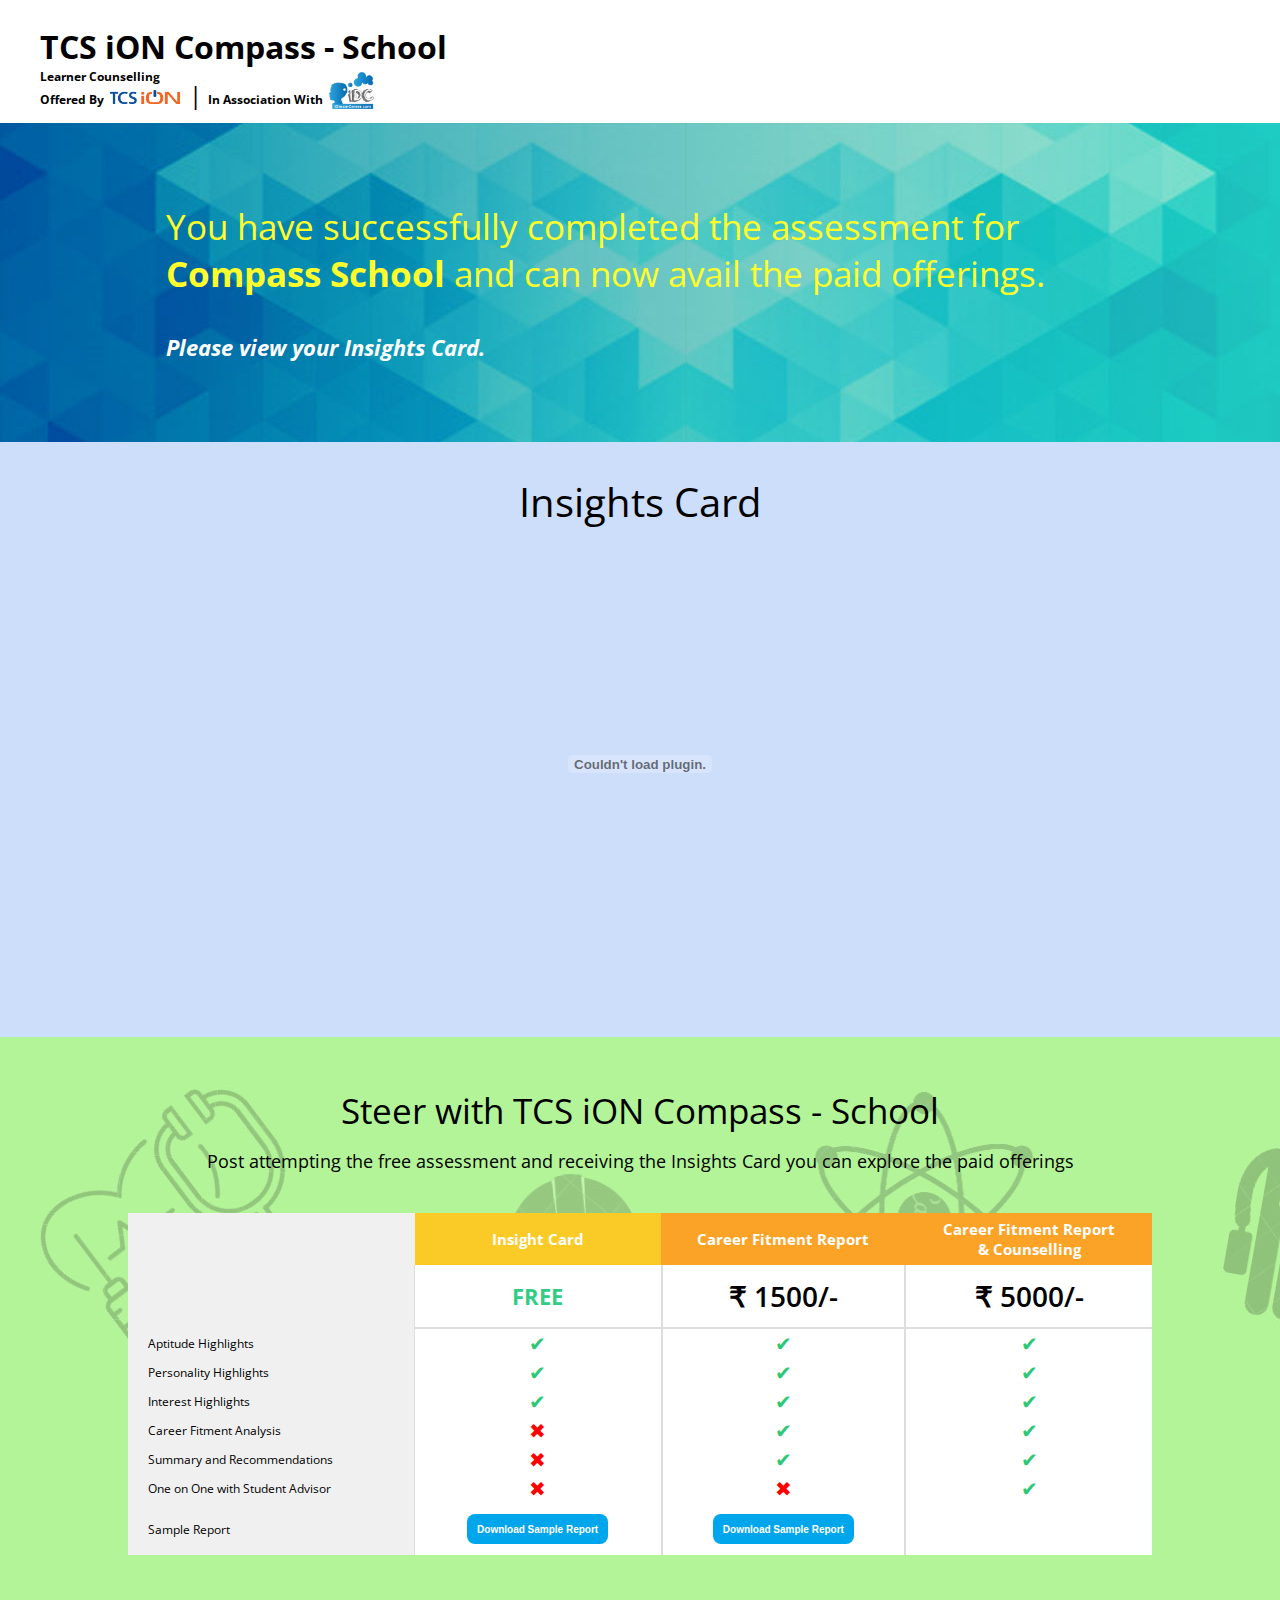
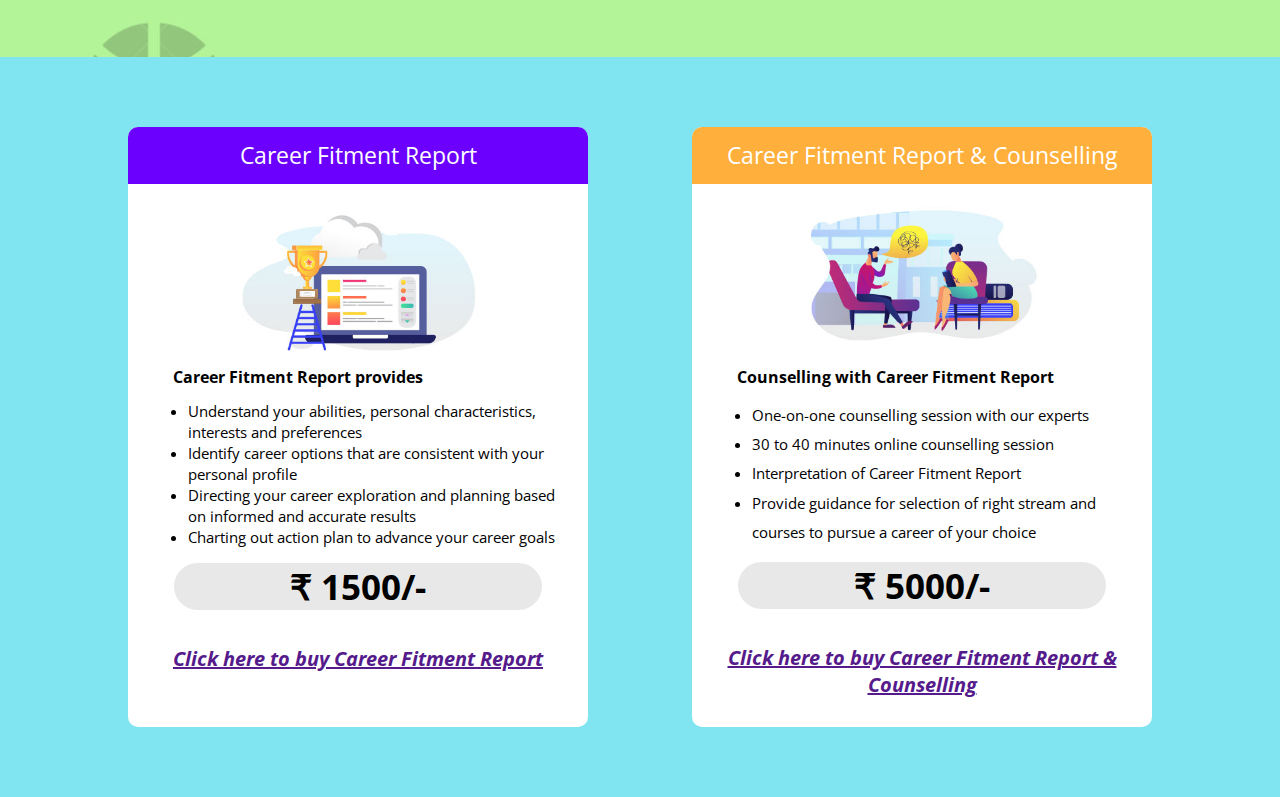
<file: Index.html>
<!DOCTYPE html>
<html lang="en">
<head>
<title>TCS iON Compass School</title>
<meta content="text/html; charset=utf-8" />
<meta name="viewport" content="width=device-width, initial-scale=1">
<meta name="description" content="TCS iON Compass School">
<meta name="keywords" content="TCS, iON, Compass School">
<meta name="author" content="Parth Morankar">
<link rel="stylesheet" href="styles.css">
<!-- Link for font style 'Open Sans'-->
<link href='https://fonts.googleapis.com/css?family=Open Sans' rel='stylesheet'>
</head>
<body>
<header class="header">
    <h1 style="margin: 0;">TCS iON Compass - School</h1>
    <p style="margin: 0; font-size: 12px;"><strong>Learner Counselling</strong></p>
    <p style="margin-top: -18px; font-size: 12px; font-weight: bold;">Offered By &nbsp<img src="/images/product/ionLogo.png" width="70px" alt="TCS iON Logo">&nbsp &nbsp<span style="font-size: x-large; font-weight: lighter;">|</span>&nbsp In Association With &nbsp<img src="/images/Compass/iDC_Logo.png" width="45px" alt="iDC Logo" style="position: relative; top: 5px;"> </p>
</header>

<div class="mainBanner">
    <p class="overlap">You have successfully completed the assessment for <strong>Compass School</strong> and can now avail the paid offerings.<p>
    <p class="overlap1">Please view your Insights Card.</p>
</div>

<div class="reportPDF">
    <br>
<p style="font-size: 40px; margin-top: 10px;">Insights Card</p>
    <embed class="embedPdf" type="application/pdf" width="80%" height="65%" src="/pdf/DUMMY REPORT.pdf">
    </embed>
</div>

<div class="reportSection">
    <p style="font-size: 35px; padding-top: 50px;">Steer with TCS iON Compass - School</p>
    <p style="font-size: 18px; margin-top: -20px;">Post attempting the free assessment and receiving the Insights Card you can explore the paid offerings</p><br>
<div>
    <table class="reportTable">
        <caption></caption>
        <tr>
            <th class="firstRow" style="border-right: none;"></th>
            <th style="background-color: #facb27; color: #ffffff; width: 24%; height: 50px; font-size: 15px;">Insight Card</th>
            <th style="background-color: #fba327; color: #ffffff; width: 24%; font-size: 15px;">Career Fitment Report</th>
            <th style="background-color: #fba327; color: #ffffff; width: 24%; font-size: 15px;">Career Fitment Report <br>& Counselling</th>
        </tr>
        <tr>
            <td class="firstRow"></td>
            <td style="color: #32cc84; font-size: 22px; font-weight: bold;  height: 60px; border-bottom: 2px solid #ddd;">FREE</td>
            <td class="thirdRow" style="font-size: 28px; font-weight: 600; border-bottom: 2px solid #ddd;">&#8377; 1500/-</td>
            <td style="font-size: 28px; font-weight: 600; border-bottom: 2px solid #ddd;">&#8377; 5000/-</td>
        </tr>
        <tr>
            <td class="firstRow">Aptitude Highlights</td>
            <td class="greenTick">&#x2714;</td>
            <td class="greenTick thirdRow">&#x2714;</td>
            <td class="greenTick">&#x2714;</td>
        </tr>
        <tr>
            <td class="firstRow">Personality Highlights</td>
            <td class="greenTick">&#x2714;</td>
            <td class="greenTick thirdRow">&#x2714;</td>
            <td class="greenTick">&#x2714;</td>
        </tr>
        <tr>
            <td class="firstRow">Interest Highlights</td>
            <td class="greenTick">&#x2714;</td>
            <td class="greenTick thirdRow">&#x2714;</td>
            <td class="greenTick">&#x2714;</td>
        </tr>
        <tr>
            <td class="firstRow">Career Fitment Analysis</td>
            <td class="redCross">&#10006;</td>
            <td class="greenTick thirdRow">&#x2714;</td>
            <td class="greenTick">&#x2714;</td>
        </tr>
        <tr>
            <td class="firstRow">Summary and Recommendations</td>
            <td class="redCross">&#10006;</td>
            <td class="greenTick thirdRow">&#x2714;</td>
            <td class="greenTick">&#x2714;</td>
        </tr>
        <tr>
            <td class="firstRow">One on One with Student Advisor</td>
            <td class="redCross">&#10006;</td>
            <td class="redCross thirdRow">&#10006;</td>
            <td class="greenTick">&#x2714;</td>
        </tr>
        <tr>
            <td class="firstRow" style="height: 50px;">Sample Report</td>
            <td><button type="button">Download Sample Report</button></td>
            <td class="thirdRow"><button type="button">Download Sample Report</button></td>
            <td></td>
        </tr>
      </table>
</div>
</div>

<div class="buySection">
    <div class='card'>
        <p class="headingLeft">Career Fitment Report</p><br>
        <img src="images/career_fitment_report/tucareer.jpg" width="55%" alt="" >
        <h4 class="cardHeading">Career Fitment Report provides</h4>
        <ul class="cardText">
            <li>Understand your abilities, personal characteristics, interests and preferences</li>
            <li>Identify career options that are consistent with your personal profile</li>
            <li>Directing your career exploration and planning based on informed and accurate results</li>
            <li>Charting out action plan to advance your career goals</li>
        </ul>
        <p class="amount">&#8377; 1500/-</p>
        <p class="buyLink"><a href="">Click here to buy Career Fitment Report</a></p>
    </div>
        
    <div class='card'>
        <p class="headingRight">Career Fitment Report & Counselling</p><br>
        <img src="images/career_fitment_report/tucareer2.jpg" width="55%" alt="">
        <h4 class="cardHeading">Counselling with Career Fitment Report</h4>
        <ul class="cardText" style="line-height: 195%;">
            <li>One-on-one counselling session with our experts</li>
            <li>30 to 40 minutes online counselling session</li>
            <li>Interpretation of Career Fitment Report</li>
            <li>Provide guidance for selection of right stream and courses to pursue a career of your choice</li>
        </ul>
        <p class="amount">&#8377; 5000/-</p>
        <p class="buyLink"><a href="">Click here to buy Career Fitment Report & Counselling</a></p>
    </div>
</div>
</body>
</html>
</file>
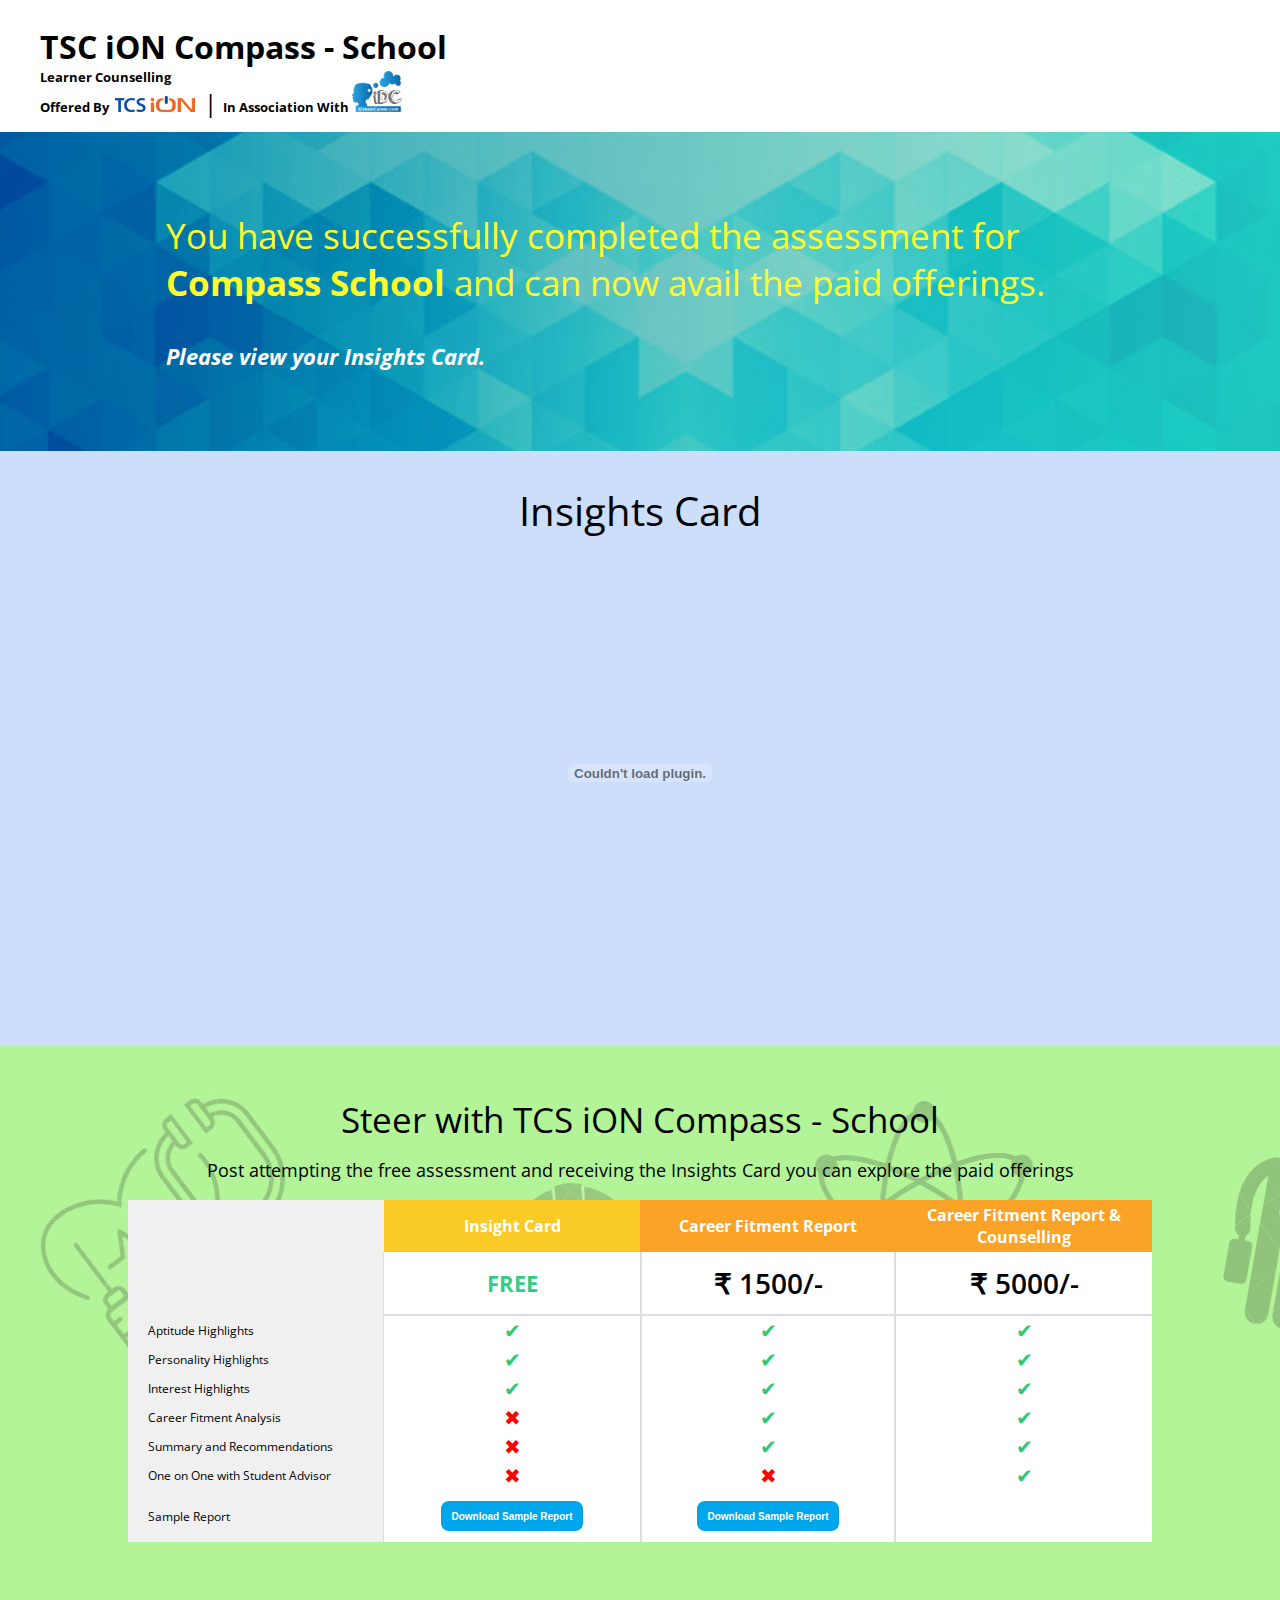
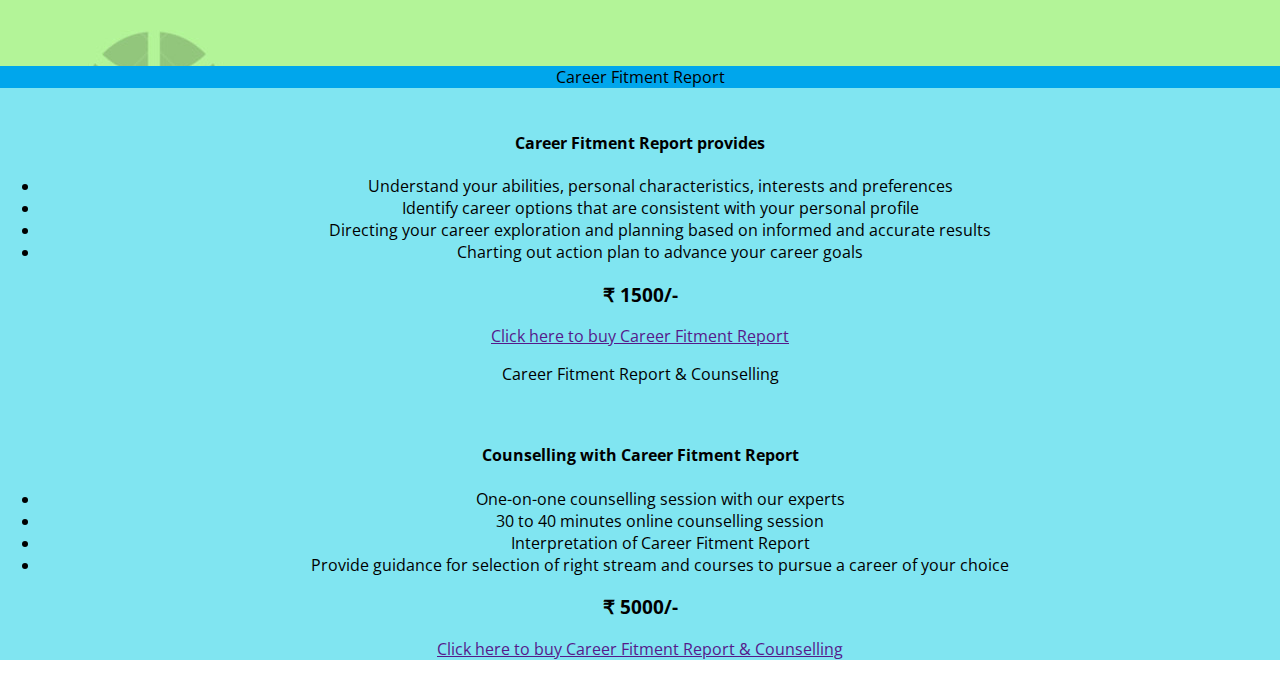
<file: Untitled-1.html>
<!DOCTYPE html>
<html lang="en">
<head>
<title>TCS iON Compass School</title>
<meta content="text/html; charset=utf-8" />
<meta name="viewport" content="width=device-width, initial-scale=1">
<meta name="description" content="TCS iON Compass School">
<meta name="keywords" content="TCS, iON, Compass School">
<meta name="author" content="Parth Morankar">

<link rel="stylesheet" href="styles.css">
<!-- Link for font style 'Open Sans'-->
<link href='https://fonts.googleapis.com/css?family=Open Sans' rel='stylesheet'>

</head>

<body>

<header class="header">
    <h1 style="margin: 0;">TSC iON Compass - School</h1>
    <p style="margin: 0; font-size: 13px;"><strong>Learner Counselling</strong></p>
    <p style="margin-top: -15px; font-size: 13px; font-weight: bold;">Offered By &nbsp<img src="/images/product/ionLogo.png" width="80px" alt="TCS iON Logo">&nbsp &nbsp<span style="font-size: x-large; font-weight: lighter;">|</span>&nbsp In Association With <img src="/images/Compass/iDC_Logo.png" width="50px" alt="iDC Logo"> </p>
</header>

<div class="mainBanner">
    <p class="overlap">You have successfully completed the assessment for <strong>Compass School</strong> and can now avail the paid offerings.<p>
    <p class="overlap1">Please view your Insights Card.</p>
</div>

<div class="reportPDF">
    <br>
<p style="font-size: 40px; margin-top: 10px;">Insights Card</p>
    <embed class="embedPdf" type="application/pdf" width="80%" height="65%" src="/pdf/DUMMY REPORT.pdf">
    </embed>
</div>

<div class="reportSection">
    <p style="font-size: 35px; padding-top: 50px;">Steer with TCS iON Compass - School</p>
    <p style="font-size: 18px; margin-top: -20px;">Post attempting the free assessment and receiving the Insights Card you can explore the paid offerings</p>
<div>
    <table class="reportTable">
        <caption></caption>
        <tr>
            <th class="firstRow" style="border-right: none;"></th>
            <th style="background-color: #facb27; color: #ffffff; width: 25%; height: 50px;">Insight Card</th>
            <th style="background-color: #fba327; color: #ffffff; width: 25%">Career Fitment Report</th>
            <th style="background-color: #fba327; color: #ffffff; width: 25%">Career Fitment Report & Counselling</th>
        </tr>
        <tr>
            <td class="firstRow"></td>
            <td style="color: #32cc84; font-size: 22px; font-weight: bold;  height: 60px; border-bottom: 2px solid #ddd;">FREE</td>
            <td class="thirdRow" style="font-size: 28px; font-weight: 600; border-bottom: 2px solid #ddd;">&#8377; 1500/-</td>
            <td style="font-size: 28px; font-weight: 600; border-bottom: 2px solid #ddd;">&#8377; 5000/-</td>
        </tr>
        <tr>
            <td class="firstRow">Aptitude Highlights</td>
            <td class="greenTick">&#x2714;</td>
            <td class="greenTick thirdRow">&#x2714;</td>
            <td class="greenTick">&#x2714;</td>
        </tr>
        <tr>
            <td class="firstRow">Personality Highlights</td>
            <td class="greenTick">&#x2714;</td>
            <td class="greenTick thirdRow">&#x2714;</td>
            <td class="greenTick">&#x2714;</td>
        </tr>
        <tr>
            <td class="firstRow">Interest Highlights</td>
            <td class="greenTick">&#x2714;</td>
            <td class="greenTick thirdRow">&#x2714;</td>
            <td class="greenTick">&#x2714;</td>
        </tr>
        <tr>
            <td class="firstRow">Career Fitment Analysis</td>
            <td class="redCross">&#10006;</td>
            <td class="greenTick thirdRow">&#x2714;</td>
            <td class="greenTick">&#x2714;</td>
        </tr>
        <tr>
            <td class="firstRow">Summary and Recommendations</td>
            <td class="redCross">&#10006;</td>
            <td class="greenTick thirdRow">&#x2714;</td>
            <td class="greenTick">&#x2714;</td>
        </tr>
        <tr>
            <td class="firstRow">One on One with Student Advisor</td>
            <td class="redCross">&#10006;</td>
            <td class="redCross thirdRow">&#10006;</td>
            <td class="greenTick">&#x2714;</td>
        </tr>
        <tr>
            <td class="firstRow" style="height: 50px;">Sample Report</td>
            <td><button>Download Sample Report</button></td>
            <td class="thirdRow"><button>Download Sample Report</button></td>
            <td></td>
        </tr>
      </table>
</div>

</div>

<div class="buySection">
    <div class='child'>
        <p style="background-color: #00a6ec; margin: 0; width: 100%;">Career Fitment Report</p>
        <img alt="">
        <h4>Career Fitment Report provides</h4>
        <ul>
            <li>Understand your abilities, personal characteristics, interests and preferences</li>
            <li>Identify career options that are consistent with your personal profile</li>
            <li>Directing your career exploration and planning based on informed and accurate results</li>
            <li>Charting out action plan to advance your career goals</li>
        </ul>
        <h3>&#8377; 1500/-</h3>
        <p><a href="">Click here to buy Career Fitment Report</a></p>

    </div>
        
        
        
    <div class='child'>
        <p>Career Fitment Report & Counselling</p>
        <img alt="">
        <h4>Counselling with Career Fitment Report</h4>
        <ul>
            <li>One-on-one counselling session with our experts</li>
            <li>30 to 40 minutes online counselling session</li>
            <li>Interpretation of Career Fitment Report</li>
            <li>Provide guidance for selection of right stream and courses to pursue a career of your choice</li>
        </ul>
        <h3>&#8377; 5000/-</h3>
        <p><a href="">Click here to buy Career Fitment Report & Counselling</a></p>
    </div>
</div>
</body>
</html>
</file>
<file: styles.css>
body {
    font-family: "Open Sans", sans-serif;
    margin: 0%;
}
header {
    display: flex;
    flex-direction: column;
    margin-top: 25px;
    margin-bottom: -25px;
    margin-left: 40px;
}
.mainBanner {
    background-image: url("images/Compass/Compass_prof_school_left_banner.jpg");
    width: 100%;
    height: auto;
    margin-top: -35px;
}
.overlap {
    padding-top: 80px;
    left: 16px;
    color: #fefe2c;
    font-size: 35px;
    margin-left: 13%;
    margin-right: 13%;
}
.overlap1 {
    left: 16px;
    color: white;
    font-weight: bold;
    font-style: italic;
    font-size: 22px;
    margin-left: 13%;
    margin-right: 13%;
    padding-bottom: 80px;
}
.reportPDF {
    background-color: #cddefa;
    text-align: center;
    height: 600px;
    margin-top: -22px;
}
.reportSection {
    background-image: url("/images/Compass/compass-bg.jpg");
    width: 100%;
    height: 620px;
    margin-top: -40px;
    border: none;
    background-origin: border-box;
    text-align: center;
}
.reportTable {
    margin-left: auto;
    margin-right: auto;
    width: 80%;
    border-spacing: 0px;
    border: none;
    background-color: #ffffff;
}
.firstRow {
    text-align: left;
    background-color: #f0f0f0;
    border-right: 1px solid #ddd;
    font-size: 12px;
    padding-left: 20px;
}
.thirdRow {
    border-right: 2px solid #ddd;
    border-left: 2px solid #ddd;
}
.greenTick{
    color: #2ec775;
    font-size: 20px;
}
.redCross{
    color: red;
    font-size: 20px;
}
button {
    background-color: #00a6ec;
    border: none;
    border-radius: 8px;
    color: white;
    height: 30px;
    font-weight: bold;
    font-size: 10px;
    padding: 5px 10px 5px 10px;
}
.buySection {
    
    background-color: #80e5f1;
    text-align: center;
}
.card {
    display: inline-block;
    background-color: #ffffff;
    border-radius: 10px;
    vertical-align: middle;
    width: 460px;
    height: 600px;
    margin: 50px;
    text-align: center;
    margin-top: 70px;
    margin-bottom: 70px;
}
.headingLeft {
    background-color: #6b00fe; 
    color: #ffffff; 
    margin: auto; 
    width: 100%; 
    height: 45px;
    font-size: 23px;
    border-radius: 10px 10px 0 0;
    padding-top: 12px;
}
.headingRight {
    background-color: #ffaf3c; 
    color: #ffffff; 
    margin: auto; 
    width: 100%; 
    height: 45px;
    font-size: 23px;
    border-radius: 10px 10px 0 0;
    padding-top: 12px;
}
.cardHeading{
    text-align: left;
    margin-left: 45px;
    margin-top: 5px;

}
.cardText{
    text-align: left;
    line-height: 140%;
    width: 82%;
    font-size: 15px;
    align-content: center;
    margin-top: -8px;
    margin-left: 20px;
    
}
.amount{
    font-size: 35px;
    font-weight: bold;
    border-radius: 35px;
    background-color: #e8e8e8;
    width: 80%;
    margin-left: auto;
    margin-right: auto;
    margin-top: auto;
}
.buyLink{
    font-size: 20px;
    font-style: italic;
    font-weight: bold;
    margin-left: auto;
    margin-right: auto;
    width: 85%;
}
</file>
